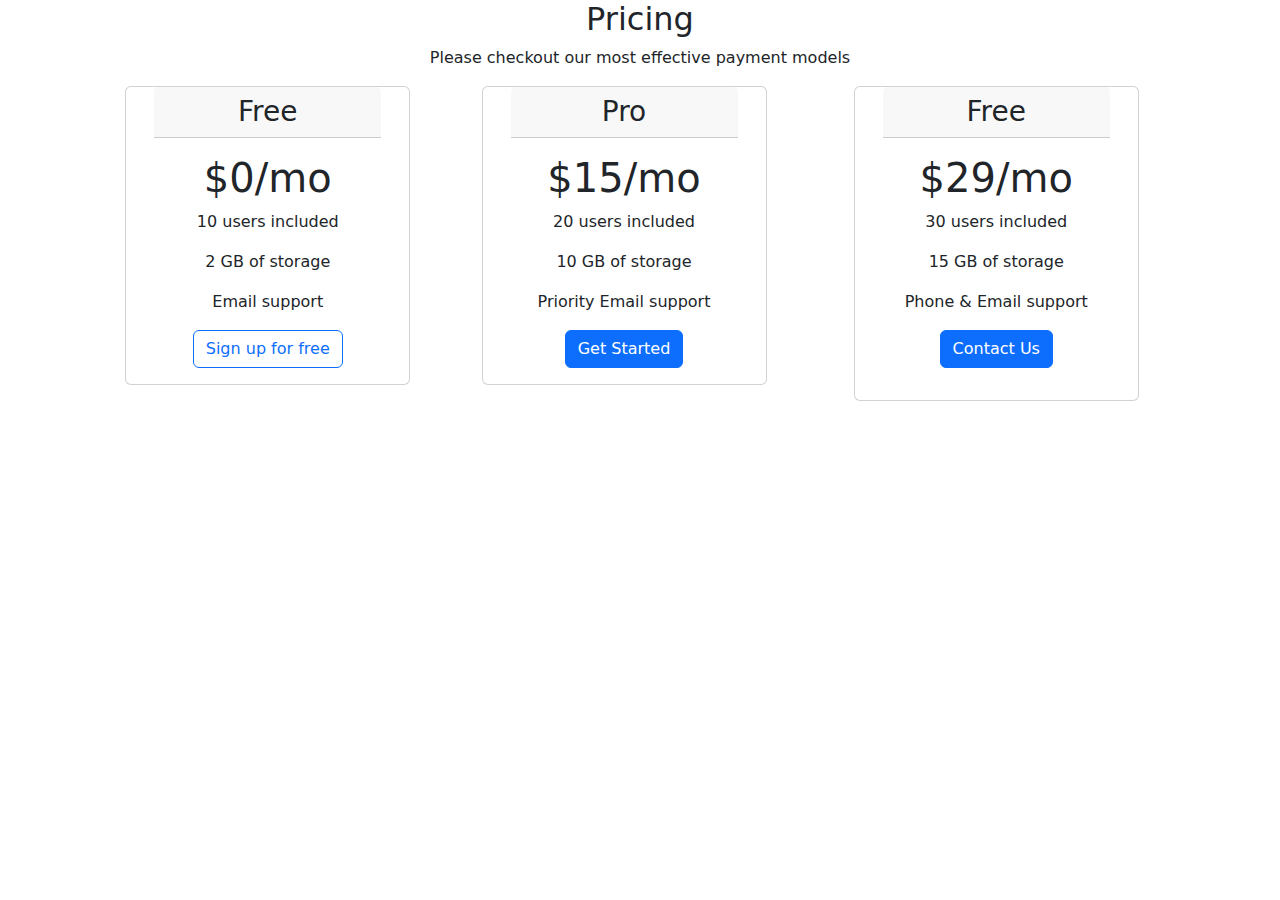
<file: bootstrap/index.html>
<!DOCTYPE html>
<html lang="en">
<head>
    <meta charset="UTF-8">
    <meta http-equiv="X-UA-Compatible" content="IE=edge">
    <meta name="viewport" content="width=device-width, initial-scale=1.0">
    <link rel="stylesheet" href="https://cdn.jsdelivr.net/npm/bootstrap@5.3.0/dist/css/bootstrap.min.css">
    <title>BootStrap</title>
</head>
<body>
    <h2 class="text-center">Pricing</h2>
    <p class ="text-center">Please checkout our most effective payment models</p>
    <div class="container text-center">
        <div class="row  justify-content-evenly">
            <div class="card col-sm-5 col-md-3 me-3 mb-3">
               
                    <h3 class="card-header ms-3 me-3">Free</h3>
                    <div class="card-body">
                        <h1 class="card-title">$0/mo</h1>
                        <p class="card-text">10 users included</p>
                        <p class="card-text">2 GB of storage</p>
                        <p class="card-text">Email support</p>
                        <a href="#" class ="btn btn-outline-primary">Sign up for free</a>
                    </div>
               
            </div>
           
                <div class="card col-sm-5 col-md-3 mb-3 me-3 ">
                    <h3 class="card-header ms-3 me-3">Pro</h3>
                    <div class="card-body">
                       
                        <h1 class="card-title">$15/mo</h1>
                        <p class="card-text">20 users included</p>
                        <p class="card-text">10 GB of storage</p>
                        <p class="card-text">Priority Email support</p>
                        <a href="#" class ="btn btn-primary">Get Started</a>
                    </div>
                </div>
         
      
                <div class="card col-sm-5 col-md-3 ms-3 me-3">
                    <h3 class="card-header ms-3 me-3">Free</h3>
                    <div class="card-body">
                        <h1 class="card-title">$29/mo</h1>
                        <p class="card-text">30 users included</p>
                        <p class="card-text">15 GB of storage</p>
                        <p class="card-text">Phone & Email support</p>
                        <a href="#" class ="btn btn-primary">Contact Us</a>
                    </div>
                </div>
            
        </div>
    </div>
    <script src="https://cdn.jsdelivr.net/npm/bootstrap@5.3.0/dist/js/bootstrap.bundle.min.js"></script>
</body>
</html>
</file>
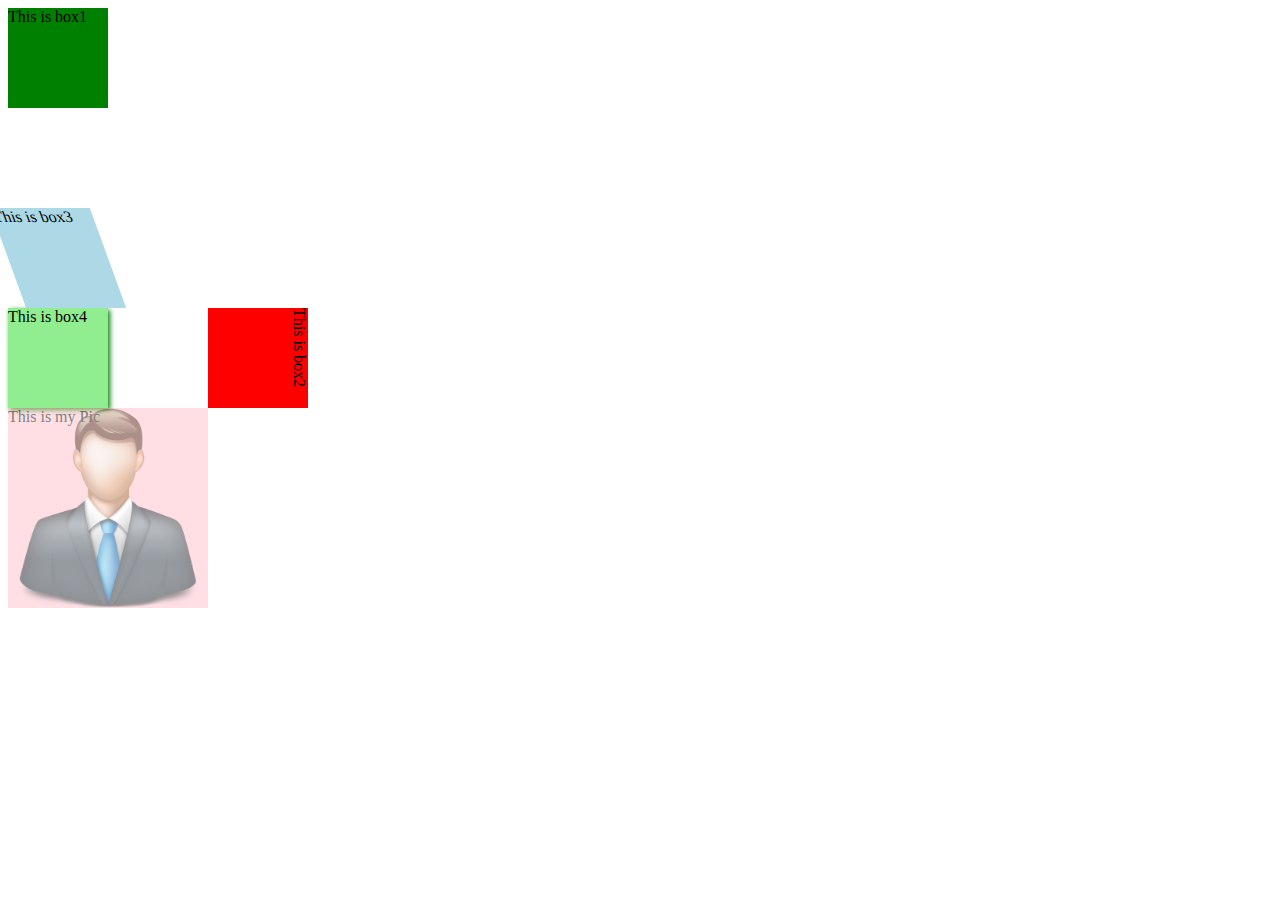
<file: css-part-4/index.html>
<!DOCTYPE html>
<html lang="en">
  <head>
    <meta charset="UTF-8" />
    <meta http-equiv="X-UA-Compatible" content="IE=edge" />
    <meta name="viewport" content="width=device-width, initial-scale=1.0" />
    <title>CSS Assignment</title>
    <link rel="stylesheet" href="style.css" />
  </head>
  <body>
    <div id="box1">This is box1</div>
    <div id="box2">This is box2</div>
    <div id="box3">This is box3</div>
    <div id="box4">This is box4</div>
    <div id="myPic">This is my Pic</div>
  </body>
</html>
</file>
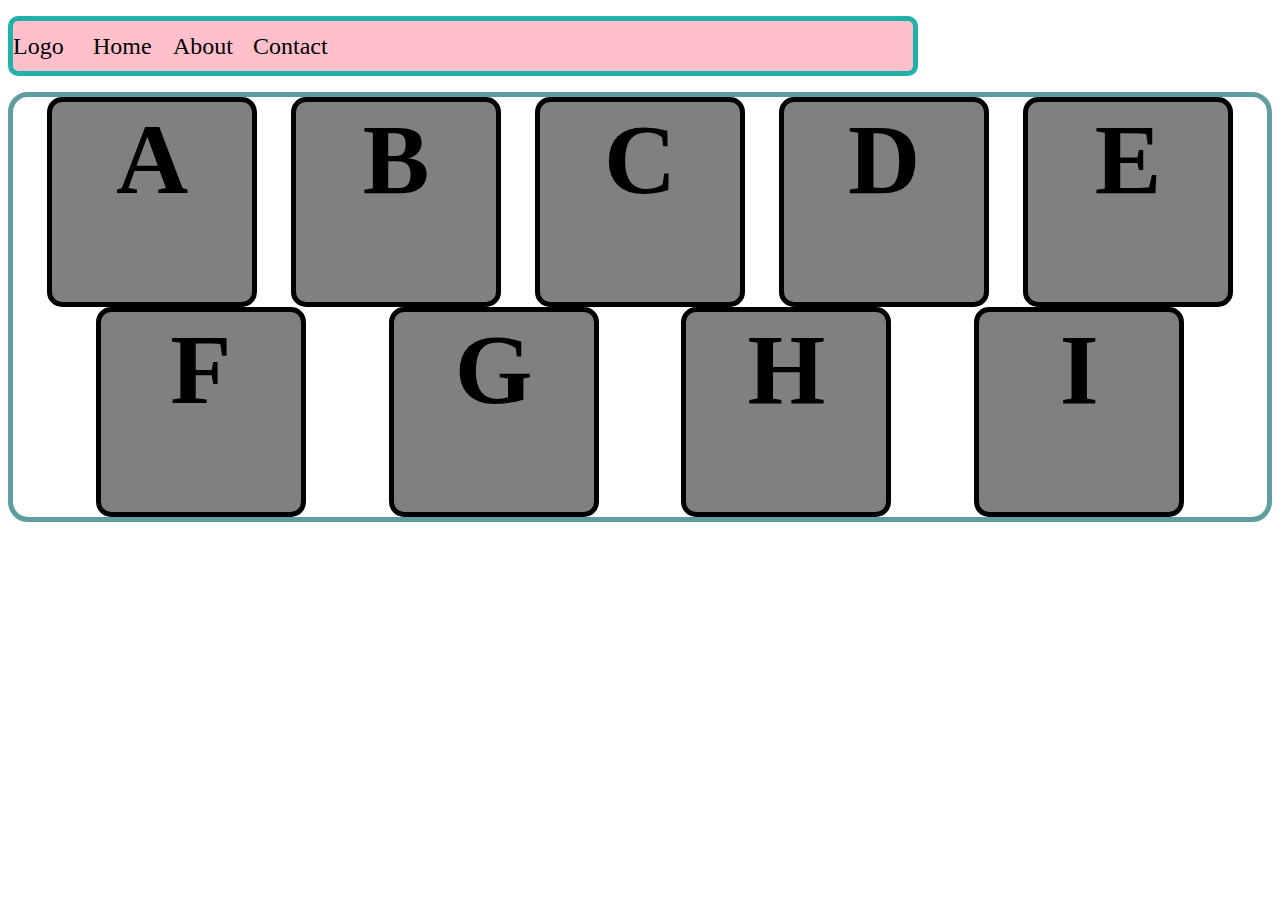
<file: CSSPART5/index.html>
<!DOCTYPE html>
<html lang="en">
<head>
    <meta charset="UTF-8">
    <meta http-equiv="X-UA-Compatible" content="IE=edge">
    <meta name="viewport" content="width=device-width, initial-scale=1.0">
    <title>CSS PART-5 ASSIGNMENT</title>
    <link rel="stylesheet" href="style.css">
</head>
<body>
      <!-- Q2 -->
      <header>
          <div >
              <ul class="nav">
                  <li class="navIteam">Logo</li>
                  <li class="navIteam">Home</li>
                  <li class="navIteam">About</li>
                  <li class="navIteam">Contact</li>
              </ul>
          </div>
      </header>
    <!-- Q1 -->
    <div class = 'outer'>
        <div class="inner">A</div>
        <div class="inner">B</div>
        <div class="inner">C</div>
        <div class="inner">D</div>
        <div class="inner">E</div>
        <div class="inner">F</div>
        <div class="inner">G</div>
        <div class="inner">H</div>
        <div class="inner">I</div>
    </div>
  

</body>
</html>
</file>
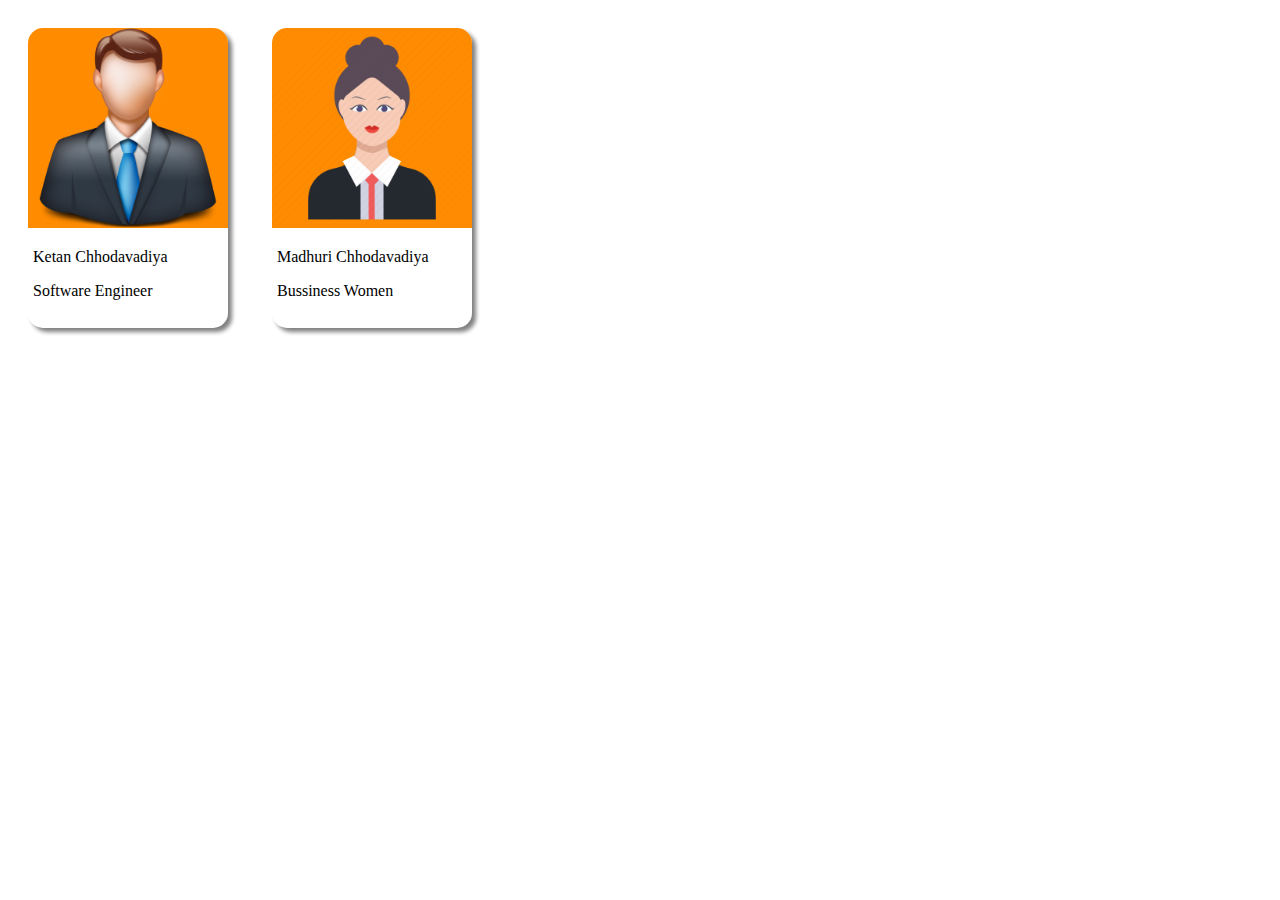
<file: Chapter3(BoxModel)/BoxHoverEffect/index.html>
<!DOCTYPE html>
<html lang="en">
<head>
    <meta charset="UTF-8">
    <meta http-equiv="X-UA-Compatible" content="IE=edge">
    <meta name="viewport" content="width=device-width, initial-scale=1.0">
    <link rel="stylesheet" href="style.css">
    <title>Box Hover Effect</title>
</head>
<body>
    <div id = "man" class="card">
        <img src="man.png" alt="Man" class = "img">
        <div class ="descreption">
            <p class ="name">Ketan Chhodavadiya</p>
            <p>Software Engineer</p>
        </div>
    </div>
    <div class="card" id='women'>
        <img src="female.png" alt="Female" class = "img">
        <div class ="descreption">
            <p class="name">Madhuri Chhodavadiya</p>
            <p>Bussiness Women</p>
        </div>
    </div>
</body>
</html>
</file>
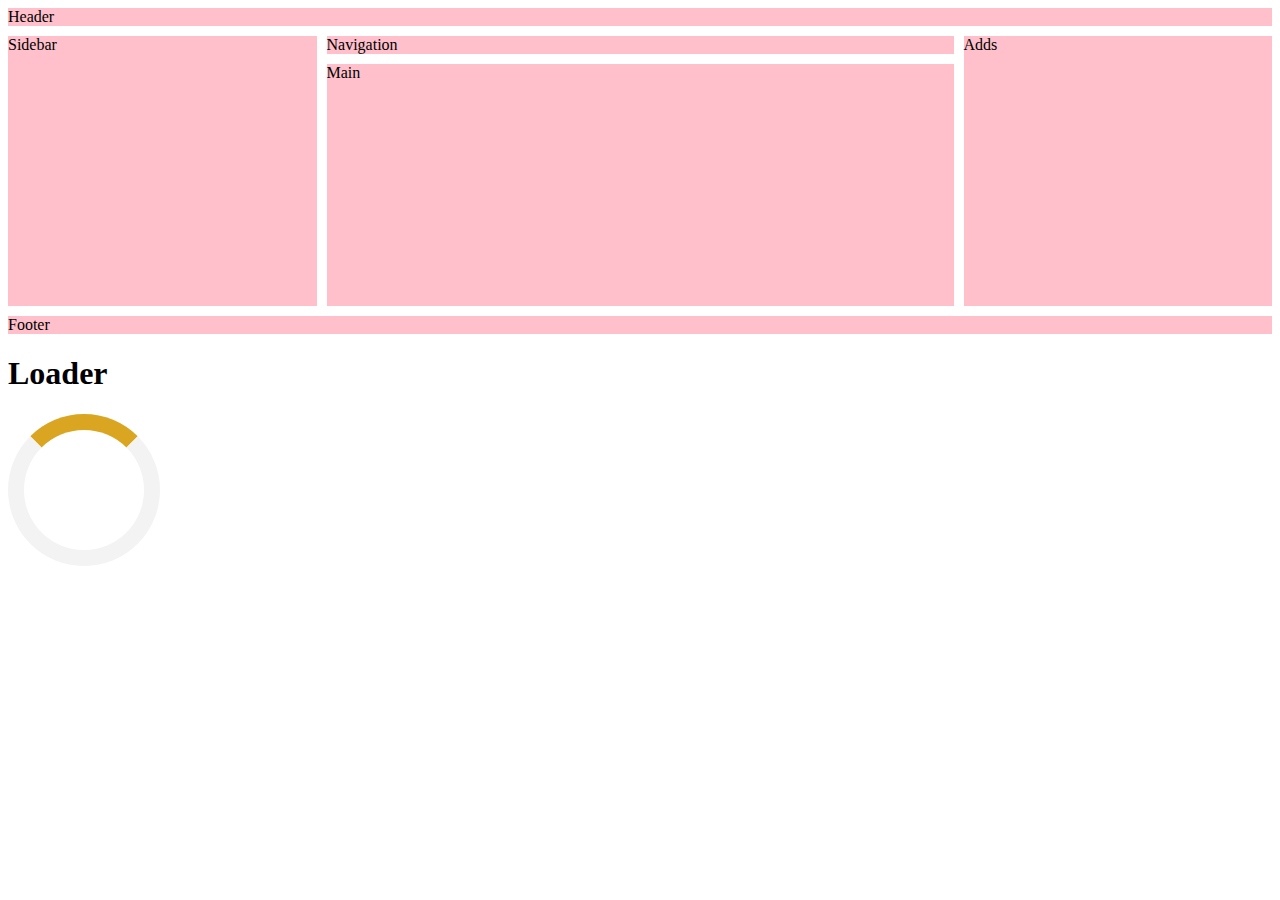
<file: CSSChapter6/Assignment/index.html>
<!DOCTYPE html>
<html lang="en">
<head>
    <meta charset="UTF-8">
    <meta http-equiv="X-UA-Compatible" content="IE=edge">
    <meta name="viewport" content="width=device-width, initial-scale=1.0">
    <title>Assignment</title>
    <link rel="stylesheet" href="style.css">
</head>
<body>
    <div id="grid">
        <div class="gridIteam" id="header">Header</div>
        <div class="gridIteam" id="sidebar">Sidebar</div>
        <div class="gridIteam" id="navigation">Navigation</div>
        <div class="gridIteam" id="adds">Adds</div>
        <div class="gridIteam" id="main">Main</div>
        <div class="gridIteam" id="footer">Footer</div>
    </div>
    <!-- Q3 -->
    <h1>Loader</h1>
    <div class="loader"></div>
</body>
</html>
</file>
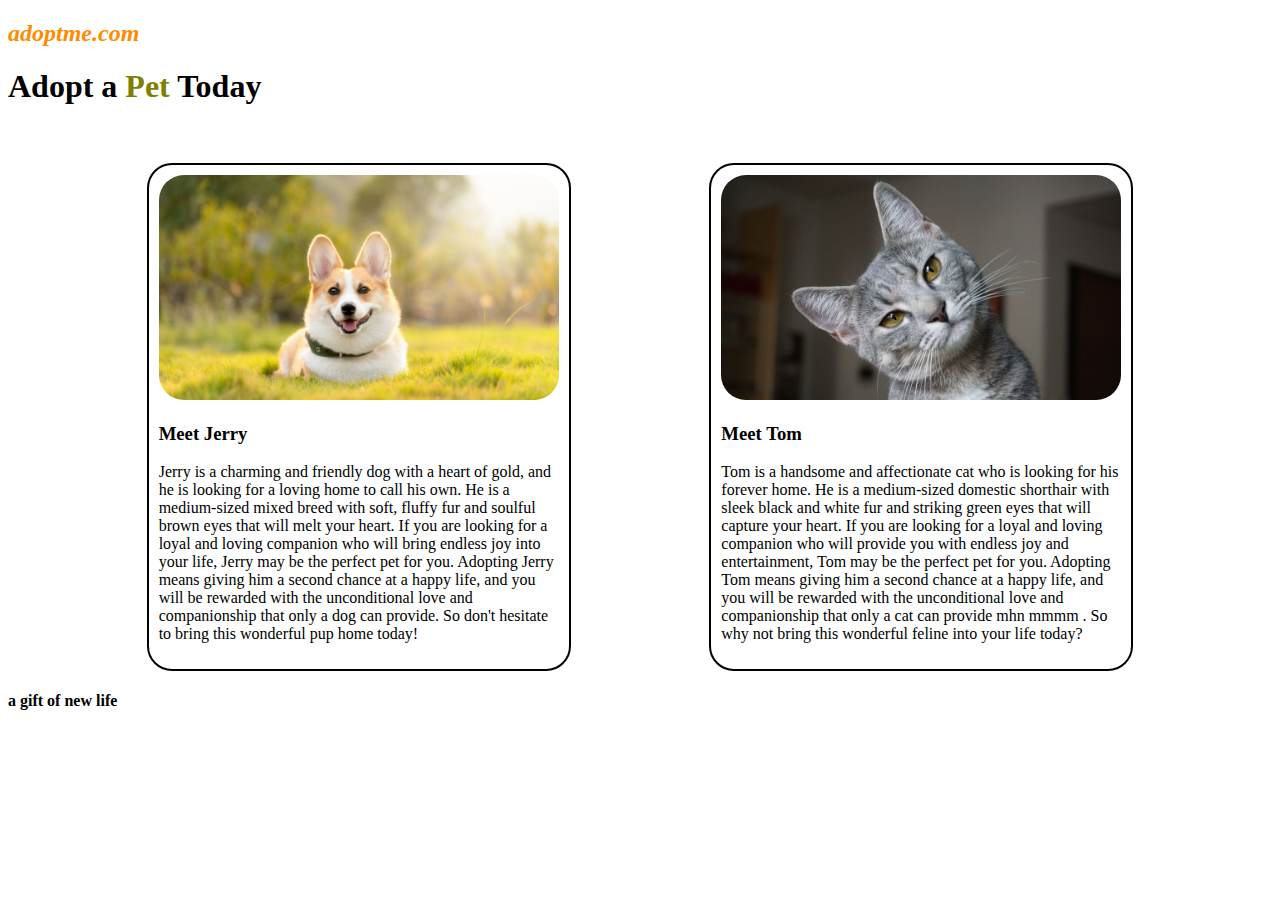
<file: CSSChapter6/chapter6PetAdption/index.html>
<!DOCTYPE html>
<html lang="en">
  <head>
    <meta charset="UTF-8" />
    <meta http-equiv="X-UA-Compatible" content="IE=edge" />
    <meta name="viewport" content="width=device-width, initial-scale=1.0" />
    <title>Chapter 6 Pet Adoption</title>
    <link rel="stylesheet" href="style.css" />
  </head>
  <body>
    <h2><i>adoptme.com</i></h2>
    <h1>Adopt a <span>Pet</span> Today</h1>
    <br /><br />
    <div id="pets">
      <div class="card">
        <img src="dog.jpg" alt="jerry" />
        <h3>Meet Jerry</h3>
        <p>
          Jerry is a charming and friendly dog with a heart of gold, and he is
          looking for a loving home to call his own. He is a medium-sized mixed
          breed with soft, fluffy fur and soulful brown eyes that will melt your
          heart. If you are looking for a loyal and loving companion who will
          bring endless joy into your life, Jerry may be the perfect pet for
          you. Adopting Jerry means giving him a second chance at a happy life,
          and you will be rewarded with the unconditional love and companionship
          that only a dog can provide. So don't hesitate to bring this wonderful
          pup home today!
        </p>
      </div>
      <div class="card">
        <img src="cat.jpg" alt="tom" />
        <h3>Meet Tom</h3>
        <p>
          Tom is a handsome and affectionate cat who is looking for his forever
          home. He is a medium-sized domestic shorthair with sleek black and
          white fur and striking green eyes that will capture your heart. If you
          are looking for a loyal and loving companion who will provide you with
          endless joy and entertainment, Tom may be the perfect pet for you.
          Adopting Tom means giving him a second chance at a happy life, and you
          will be rewarded with the unconditional love and companionship that
          only a cat can provide mhn mmmm . So why not bring this wonderful
          feline into your life today?
        </p>
      </div>
    </div>
    <h4>a gift of new life</h4>
  </body>
</html>
</file>
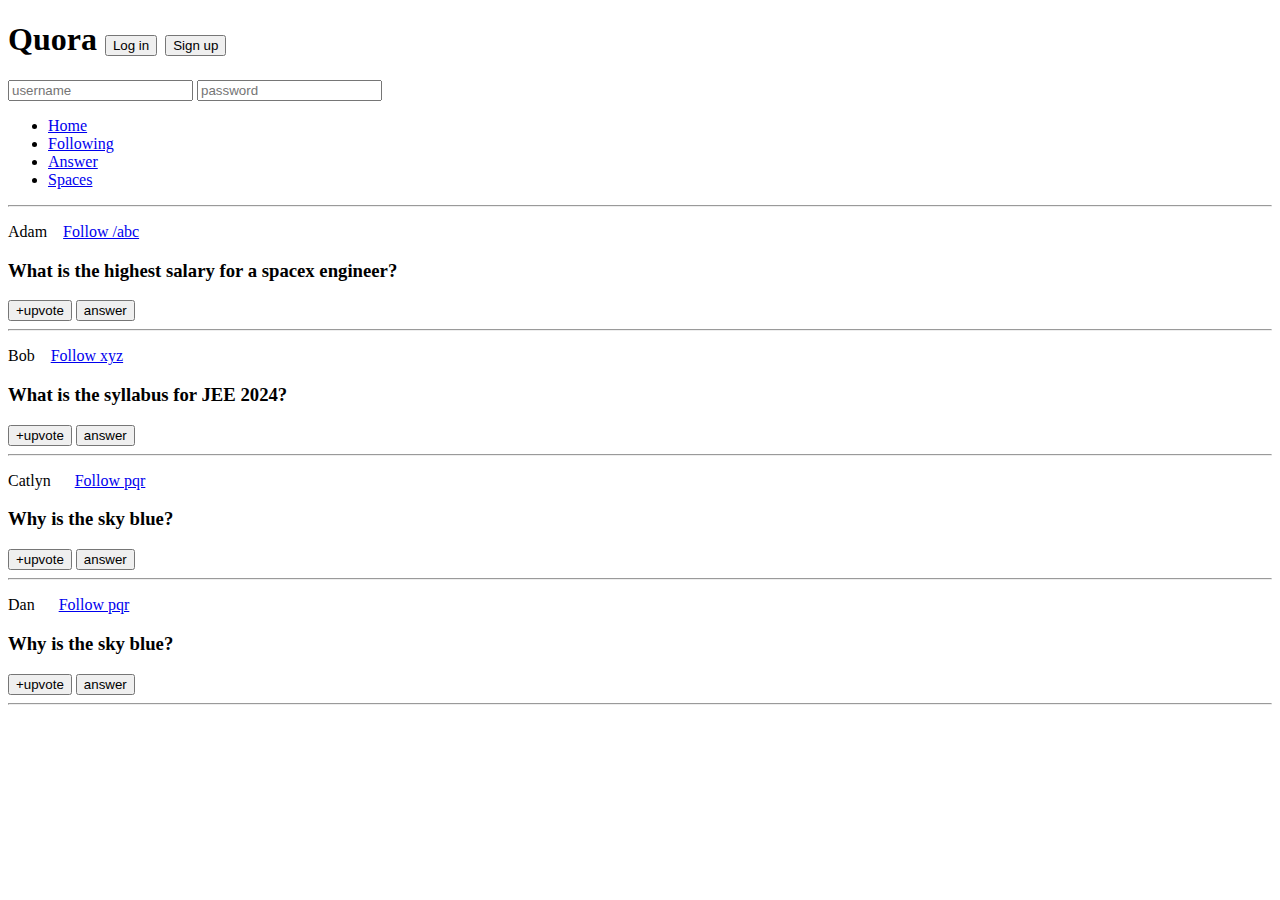
<file: Delta-main/CSS/Chapter2 (Selectors)/index.html>
<!DOCTYPE html>
<html lang="en">
  <head>
    <meta charset="UTF-8" />
    <meta http-equiv="X-UA-Compatible" content="IE=edge" />
    <meta name="viewport" content="width=device-width, initial-scale=1.0" />
    <title>CSS Chapter2</title>
  </head>
  <body>
    <header>
        <h1>Quora 
            <button id="login">Log in</button>
            <button id="signup">Sign up</button>
        </h1>
        <div>
            <input type="text" placeholder="username">
            <input type="password" placeholder="password">
        </div>
        <nav>
            <ul>
                <li><a href="/home">Home</a></li>
                <li><a href="/following">Following</a></li>
                <li><a href="/answer">Answer</a></li>
                <li><a href="/spaces">Spaces</a></li>
            </ul>
        </nav>
        <hr>
    </header>
    <main>
        <p>
        Adam &nbsp;&nbsp;
        <a class="follow" href="/adam">Follow /abc</a></span>
        </p>
        <h3>What is the highest salary for a spacex engineer?</h3>
        <span>
            <button>+upvote</button>
            <button>answer</button>
        </span>
        <hr />

        <p>
        Bob &nbsp;&nbsp;
        <a class="follow" href="/bob">Follow xyz</a>
        </p>
        <h3>What is the syllabus for JEE 2024?</h3>
        <span>
            <button>+upvote</button>
            <button>answer</button>
        </span>
        <hr />

        <p>
        Catlyn &nbsp;&nbsp;&nbsp;&nbsp;
        <a class="follow" href="/catlyn">Follow pqr</a>
        </p>
        <h3>Why is the sky blue?</h3>
        <span>
            <button>+upvote</button>
            <button>answer</button>
        </span>
        <hr />

        <p>
            Dan &nbsp;&nbsp;&nbsp;&nbsp;
            <a class="follow" href="/dan">Follow pqr</a>
            </p>
            <h3>Why is the sky blue?</h3>
            <span>
                <button>+upvote</button>
                <button>answer</button>
            </span>
            <hr />
    </main>
  </body>
</html>
</file>
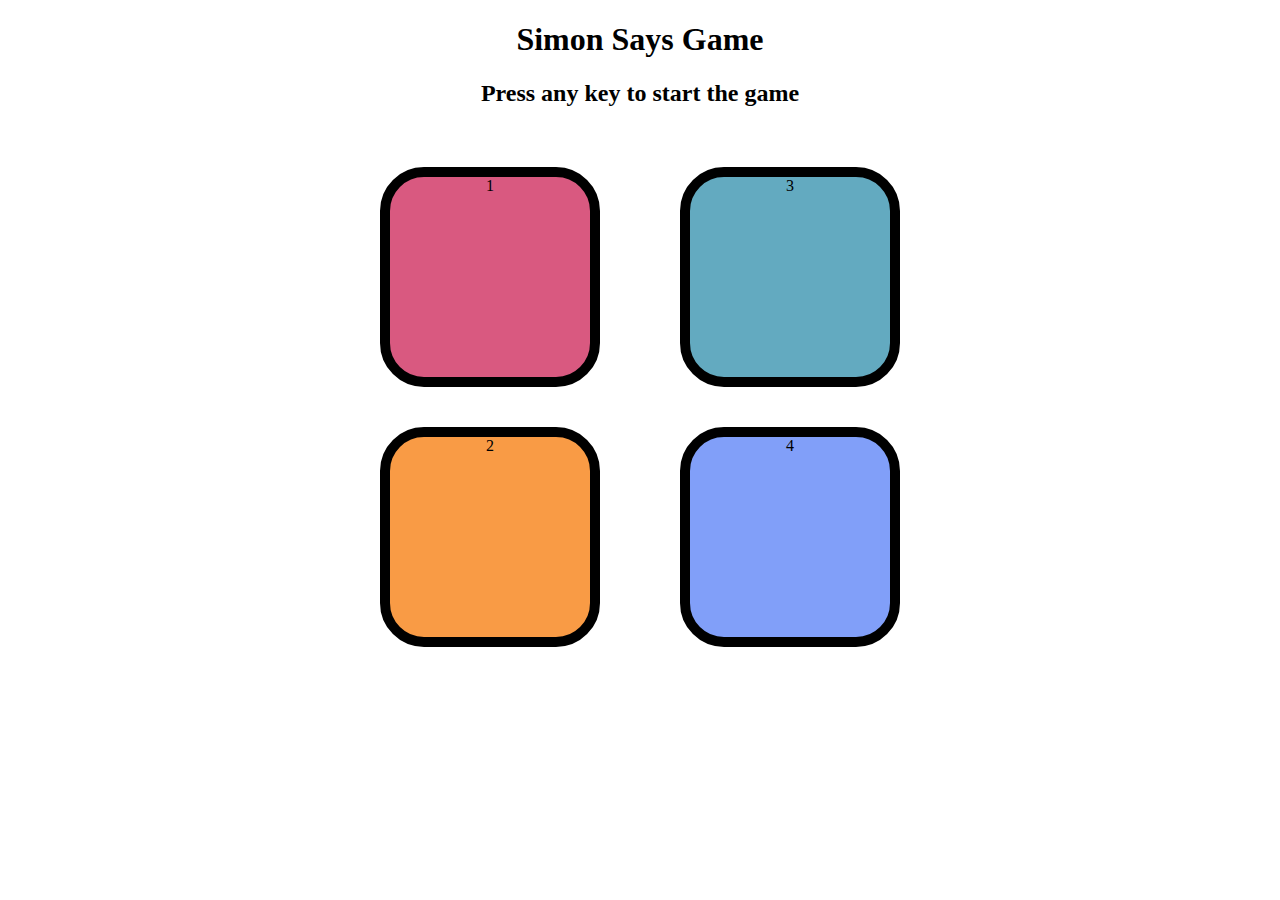
<file: Delta-main/JS/Simon Says/index.html>
<!DOCTYPE html>
<html lang="en">
  <head>
    <meta charset="UTF-8" />
    <meta name="viewport" content="width=device-width, initial-scale=1.0" />
    <title>Simon Says Game</title>
    <link rel="stylesheet" href="style.css" />
  </head>
  <body>
    <h1>Simon Says Game</h1>
    <h2>Press any key to start the game</h2>

    <div class="btn-container">
      <div class="line-one">
        <div class="btn red" type="button" id="red">1</div>
        <div class="btn yellow" type="button" id="yellow">2</div>
      </div>
      <div class="line-two">
        <div class="btn green" type="button" id="green">3</div>
        <div class="btn purple" type="button" id="purple">4</div>
      </div>
    </div>

    <script src="app.js"></script>
  </body>
</html>
</file>
<file: css-part-4/style.css>
/* Qs1. Add a 2s transition on box1 for width changes.
       It should have 'ease-in' speed curve & 0.5s delay  */

#box1 {
  width: 100px;
  height: 100px;
  background: green;
  transition: width 2s ease-in 0.5s;
}

#box1:hover {
  width: 600px;
}

/* Qs2. Using transform, move box2 200px to the right  & 
        200px down. Also rotate it 90deg.*/

#box2 {
  width: 100px;
  height: 100px;
  background: red;
  transform: translate(200px ,200px) rotate(90deg);
}

/* Qs3. Using transform, skew box3 20deg along the x axis.*/

#box3 {
  width: 100px;
  height: 100px;
  background: lightblue;
  transform: skewX(20deg);
}

/* Qs4. Set a 2px horizontal & 2px vertical, green shadow 
        for box4, with a 5px blur radius.*/

#box4 {
  width: 100px;
  height: 100px;
  background: lightgreen;
  box-shadow: 2px 2px 5px green;
}

/* Qs5. Set Your picture or any picture as the background of the div
        "myPic". Also, set transparency of this div to 50%. */

#myPic {
  width: 200px;
  height: 200px;
  background: pink;
  background-image: url("man.png");
  background-size: cover;
  opacity: 50%;
}
</file>
<file: CSSPART5/style.css>
.outer{
    margin: auto;
    /* height: 800px; */
    /* width: 800px; */
    border: 5px solid cadetblue;
    border-radius: 20px;
    display: flex;
    flex-direction: row;
    flex-wrap: wrap;
    justify-content: space-evenly;
    align-content: space-around;
    /* align-items: center; */
text-align: center;
}
.inner{
    height: 200px;
    flex-basis: 200px;
    font-size: 100px;
    font-weight: bold;
    background-color: grey;
    color: black;
    border-radius: 15px;
    border: 5px solid black;
}
/* Q2 */
.nav{
    height: 50px;
    width: 900px;
    border: 5px solid lightseagreen;
    background-color: pink;
    display: flex;
    flex-direction: row;
    justify-content: start;
    border-radius: 10px;
    padding-left: 0px;
}
.navIteam{
    height: 50px;
    width: 80px;
    font-size: 24px;
    color: black;
    display: flex;
    text-align: center;
    align-items: center;
}
</file>
<file: Chapter3(BoxModel)/BoxHoverEffect/style.css>
.card
{
    height: 300px;
    width: 200px;
    border-radius: 15px;
    /* border: 1px solid black; */
    margin: 20px;
    box-shadow: 4px 4px 4px grey;
    display: inline-block;
}
.img{
    width:100% ;
    border-radius: 15px 15px 0 0;
    background-color: darkorange;
}
.descreption{
    padding-left: 5px;
}
.card:hover{
    box-shadow: 8px 8px 18px black;
    /* transform: scale(1.2); */
}
/* #man{
    height: 300px;
    width: 200px;
    border-radius: 15px;
    border: 1px solid black;
    margin: 20px;
    box-shadow: 2px 2px 4px red;
    display: inline-block;
} */
/* .card:hover .name{

    font-size: 1.2em;
} */
</file>
<file: CSSChapter6/Assignment/style.css>
/* Q1 */
#grid{
 display: grid;
 grid-template-columns:repeat(12 ,1fr) ;
 grid-template-rows: repeat(12, 1fr);
 gap: 10px;
}
.gridIteam{
    background-color: pink;
}
#header{
    grid-column: 1/span 12;
}
#sidebar{
    grid-column: 1/span 3;
    grid-row: 2/span 10;
}
#navigation{
    grid-column: 4/span 6;
}
#adds{
    grid-column: 10/ span 3;
    grid-row: 2/span 10;
}
#footer{
    grid-column: 1/ span 12;
}
#main{
    grid-column: 4/span 6;
    grid-row: 3/span 9;
}
/* Q2 */
@media (max-width : 720px){
    #navigation{
        grid-column: 1/ span 12;
    }
    #sidebar{
        grid-row: 3/span 9;
    }
    #main{
        grid-column: 4/span 9;
        grid-row: 3 /span 9;
    }
    #adds{
        grid-column: 1/ span 3;
        grid-row: 12/ span 1;
    }
    #footer{
        grid-column: 4/span 9;
    }
}
/* Q3 */
.loader{
    border: 16px solid #f3f3f3;
    border-radius: 50%;
    border-top: 16px solid goldenrod;
    height: 120px;
    width: 120px;
    animation: spin 2s linear 0s infinite ;
}
@keyframes spin {
    0%{
     transform: rotate(0deg);
    }
    100%{
transform: rotate(360deg);
    }
}
</file>
<file: CSSChapter6/chapter6PetAdption/style.css>
h2 i{
    color: darkorange;
}
span{
    color: olive;
}
#pets{
    display: flex;
    justify-content: space-evenly;
    
}
.card{
   
    width: 400px;
    border-radius: 25px;
    padding: 10px;
    border: 2px solid black;
    /* display: flex;
    flex-direction: column;
    justify-content: space-evenly; */


}
img{
    width: 100%;
    /* height: 33%; */
    border-radius: 25px;
}
@media (max-width:478px){
    #pets{
      flex-wrap: wrap;
    }
}
</file>
<file: Delta-main/JS/Simon Says/style.css>
body {
  text-align: center;
}

.btn {
  height: 200px;
  width: 200px;
  border-radius: 20%;
  border: 10px solid black;
  margin: 2.5rem;
}

.btn-container {
  display: flex;
  justify-content: center;
}

.yellow {
  background-color: #f99b45;
}

.red {
  background-color: #d95980;
}

.purple {
  background-color: #819ff9;
}

.green {
  background-color: #63aac0;
}

.flash {
  background-color: white;
}

.userflash {
  background-color: green;
}
</file>
